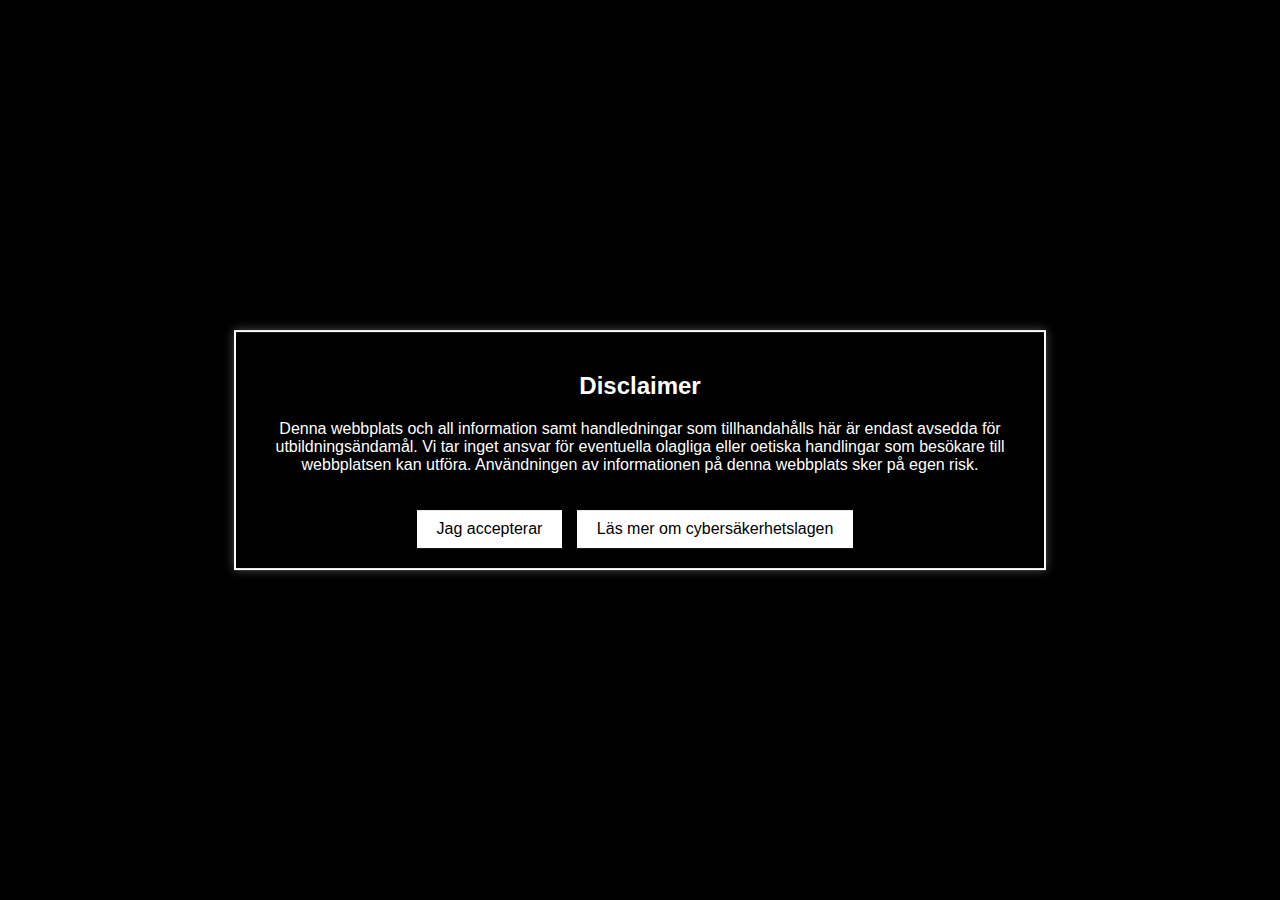
<file: disclaimer.html>
<!DOCTYPE html>
<html lang="en">


<head>
    <meta charset="UTF-8">
    <meta http-equiv="X-UA-Compatible" content="IE=edge">
    <meta name="viewport" content="width=device-width, initial-scale=1.0">
    <title>Disclaimer - The Lorem Ipsum</title>
    <link rel="stylesheet" href="styles.css">
    <style>
        body {
            margin: 0;
            padding: 0;
            background-color: #000;
            color: #fff;
            font-family: Arial, sans-serif;
            overflow: hidden;
            /* För att undvika horisontell scrollbar på grund av 100% bredd */
        }


        .disclaimer-container {
            position: absolute;
            top: 50%;
            left: 50%;
            transform: translate(-50%, -50%);
            width: 60%;
            /* Justera bredden efter behov */
            padding: 20px;
            border: 2px solid #fff;
            box-shadow: 0 0 10px rgba(255, 255, 255, 0.3);
            text-align: center;
            background-color: #000;
        }


        button {
            background-color: #fff;
            color: #000;
            padding: 10px 20px;
            border: none;
            cursor: pointer;
            font-size: 16px;
            margin-top: 20px;
            margin-right: 10px;
            /* Justera marginalen för att separera knapparna */
        }
    </style>
</head>


<body>
    <div class="disclaimer-container">
        <h2>Disclaimer</h2>
        <p>
            Denna webbplats och all information samt handledningar som tillhandahålls här är endast avsedda för
            utbildningsändamål.
            Vi tar inget ansvar för eventuella olagliga eller oetiska handlingar som besökare till webbplatsen kan
            utföra.
            Användningen av informationen på denna webbplats sker på egen risk.
        </p>
        <!-- Lägg till övrig text från din disclaimer här -->
        <button onclick="acceptDisclaimer()">Jag accepterar</button>
        <button onclick="goToCyberSecurityLaw()">Läs mer om cybersäkerhetslagen</button>
    </div>


    <script>
        function acceptDisclaimer() {
            localStorage.setItem('disclaimerAccepted', 'true');
            window.location.href = 'index.html';
        }


        function goToCyberSecurityLaw() {
            window.location.href = 'https://www.msb.se/sv/amnesomraden/informationssakerhet-cybersakerhet-och-sakra-kommunikationer/nis-direktivet/lag-forordning-och-foreskrifter/';
        }
    </script>
</body>


</html>
</file>
<file: styles.css>
@import url('https://fonts.googleapis.com/css2?family=Noto+Sans:wght@300&display=swap');
@import url('https://fonts.googleapis.com/css2?family=Noto+Sans:wght@300&display=swap');
@import url('https://fonts.googleapis.com/css2?family=Julius+Sans+One&display=swap');
@import url('https://fonts.googleapis.com/css2?family=Kanit:ital,wght@0,100;0,200;0,300;0,400;0,500;0,600;0,700;0,800;0,900;1,100;1,200;1,300;1,400;1,500;1,600;1,700;1,800;1,900&display=swap');




.container {
    margin-top: 50px;
    /* Add extra space above the white block when not scrolled */
}


footer {
    border: 6px solid #000000;
    background: #000000;
    color: #ffffff;
    font-size: 27px;
    display: flex;
    justify-content: center;
    margin-bottom: 50px;
}


main {
    display: flex;
    width: 100%;
    height: 2900px;
    flex-wrap: wrap;
    justify-content: space-evenly;
    flex-direction: column;
    margin-top: -300px;
}




/* Justera bakgrundsfärgen för att göra det tydligare */
body {
    margin: 0;
    padding: 0;
    font-family: Arial, sans-serif;
    background-color: #000000;
    /* Ljusgrå bakgrundsfärg */
}


.omoss {
    color: white;
    margin-left: 50px;
    font-family: 'Kanit', sans-serif;
    /* Use Kanit font for consistency */
}



.omoss h3 {
    font-size: 32px;
    /* Increase font size for the heading */
}


.omoss h4,
.omoss h5 {
    font-size: 28px;
    /* Adjust font size for subheadings */
    margin-bottom: 5px;
    /* Reduce the bottom margin */
}


.omoss p {
    font-size: 18px;
    /* Adjust font size for paragraphs */
    margin-bottom: 10px;
    /* Reduce the bottom margin */
}

.omossEL {
    color: white;
    font-family: 'Kanit', sans-serif;
    /* Use Kanit font for consistency */
}

.omossEL h3 {
    font-size: 32px;
    margin-left: 50px;
    padding-bottom: 50px;
    /* Increase font size for the heading */
}


.omossEL h4,
.omossEL h5 {
    font-size: 28px;
    /* Adjust font size for subheadings */
    margin-bottom: 5px;
    /* Reduce the bottom margin */
    margin-left: 50px;
}


.omossEL p {
    font-size: 18px;
    /* Adjust font size for paragraphs */
    margin-bottom: 10px;
    /* Reduce the bottom margin */
    margin-left: 50px;
}



.container {
    max-width: 1200px;
    margin: 0 auto;
    padding: 0 20px;
}

.slideshow-text-container {
    display: flex;
    flex-direction: column-reverse;
    flex-wrap: wrap;
    align-items: flex-end;
    margin-top: -650px;
}

#slideshow {
    max-width: 100%;
    margin-right: 300px;
}

#slideshow img {
    max-width: 450px;
    height: 450px;
}

#text-container {
    flex-grow: 1;
    padding: 20px;
    background-color: #000000;
    border-radius: 8px;
    max-width: 800px;
}

#text-container h2 {
    color: #ffffff;
    font-family: 'Kanit', sans-serif;
    font-size: 44px;
    margin-bottom: 10px;
}

#text-container p {
    color: #ffffff;
    font-size: 19px;
    line-height: 1.6;
    font-family: 'Kanit', sans-serif;

}

#text-container {
    color: white;
    font-size: 24px;
    font-family: Kanit;
    box-sizing: border-box;
    padding-right: 2%;
    margin-left: 200px;
}



.textvid1 {
    position: relative;
    width: 100%;
    display: flex;
    justify-content: space-between;
    align-items: center;


}


.video-container {
    width: 48%;
    box-sizing: border-box;
    margin-right: 100px;
}


.text1 {
    position: relative;
    width: 48%;
    color: white;
    font-size: 24px;
    font-family: Kanit;
    box-sizing: border-box;
    padding-right: 2%;
    margin-left: 80px;
}


.textvid1 h1 {
    position: absolute;
    top: 0;
    left: 0;
    margin: 0;
    color: white;
    font-family: 'Lucida Sans', 'Lucida Sans Regular', 'Lucida Grande', 'Lucida Sans Unicode', Geneva, Verdana, sans-serif;
    margin-top: -60px;
    /* Adjust this value as needed to position the h1 above the text */
    margin-left: 150px;
}




.textvid2 {
    position: relative;
    width: 100%;
    display: flex;
    justify-content: space-between;
    align-items: center;
    flex-direction: row-reverse;
    margin-left: 30px;
}


.text2 {
    position: relative;
    width: 48%;
    color: white;
    font-size: 24px;
    font-family: Kanit;
    box-sizing: border-box;
    margin-right: 50px;
    margin-top: 50px;
}


.textvid2 h2 {
    position: absolute;
    top: 0;
    left: 0;
    margin: 0;
    color: white;
    font-family: 'Lucida Sans', 'Lucida Sans Regular', 'Lucida Grande', 'Lucida Sans Unicode', Geneva, Verdana, sans-serif;
    margin-top: -30px;
    margin-left: 840px;
    /* Adjust this value as needed to position the h1 above the text */
}


.video2 {
    width: 48%;
    box-sizing: border-box;
    margin-left: 1%;
}


.black-background {
    background-color: #000;
    color: #fff;
    height: 100vh;
    display: flex;
    align-items: center;
    justify-content: center;
}

.black-backgroundEL {
    background-color: #000;
    color: #fff;
    display: flex;
    align-items: center;
    justify-content: center;
    height: 20vh;
}




#navbar {
    text-align: center;
    padding: 80px 10px;
    background-color: #fff;
    transition: 0.4s;
    width: 100%;
    position: fixed;
    top: 150px;
    z-index: 99;
    box-shadow: none;
    flex-direction: column;
    align-items: flex-end;
}


#navbarEL {
    text-align: center;
    padding: 30px 10px;
    background-color: #fff;
    transition: 0.4s;
    width: 100%;
    position: fixed;
    z-index: 99;
    box-shadow: none;
    top: 0;
    flex-direction: row;
    align-items: flex-end;
    display: flex;
    align-items: center;
    justify-content: space-between;
}








#navbar-right {
    float: right;


}


#navbar-right a {
    font-family: 'Julius Sans One', sans-serif;
    font-size: 24px;
    color: #000;
    text-decoration: none;
    margin-right: 40px;
}


#navbar-right a:hover {
    color: #af1180;
}


#navbar #logo {
    font-family: 'Julius Sans One', sans-serif;
    font-size: 67px;
    color: #000;
    transition: 0.4s;
    text-decoration: none;
    margin-left: 500px;
}


#navbarEL #logoEL {
    font-family: 'Julius Sans One', sans-serif;
    font-size: 25px;
    color: #000;
    text-decoration: none;
    margin-left: 300px;
}


#navbar-rightEL {


    float: right;
    display: flex;
    align-items: center;
    flex-direction: row;


}


#navbar-rightEL a:hover {
    color: #af1180;
}


#navbar-rightEL a {
    font-family: 'Julius Sans One', sans-serif;
    font-size: 24px;
    color: #000;
    text-decoration: none;
    margin-right: 40px;
}










/* ------------------animation pil test----------------------------------- */
#section05 a {
    position: fixed;
    top: 440px;
    left: 6%;
    width: 24px;
    height: 24px;
    margin-left: -12px;
    border-left: 1px solid #000000;
    border-bottom: 1px solid #000000;
    transform: rotate(-45deg);
    animation: sdb04 2s infinite;
    box-sizing: border-box;
    text-decoration: none;
    color: #ffffff;
    z-index: 999;


}




@-webkit-keyframes sdb04 {
    0% {
        -webkit-transform: rotate(-45deg) translate(0, 0);
    }


    20% {
        -webkit-transform: rotate(-45deg) translate(-10px, 10px);
    }


    40% {
        -webkit-transform: rotate(-45deg) translate(0, 0);
    }
}




@keyframes sdb04 {
    0% {
        transform: rotate(-45deg) translate(0, 0);
    }


    20% {
        transform: rotate(-45deg) translate(-10px, 10px);
    }


    40% {
        transform: rotate(-45deg) translate(0, 0);
    }
}




/* ------------------för mobil----------------------------------- */




@media only screen and (max-width: 768px) {


    .container {
        height: auto;
        min-height: 100vh;
    }


}
</file>
